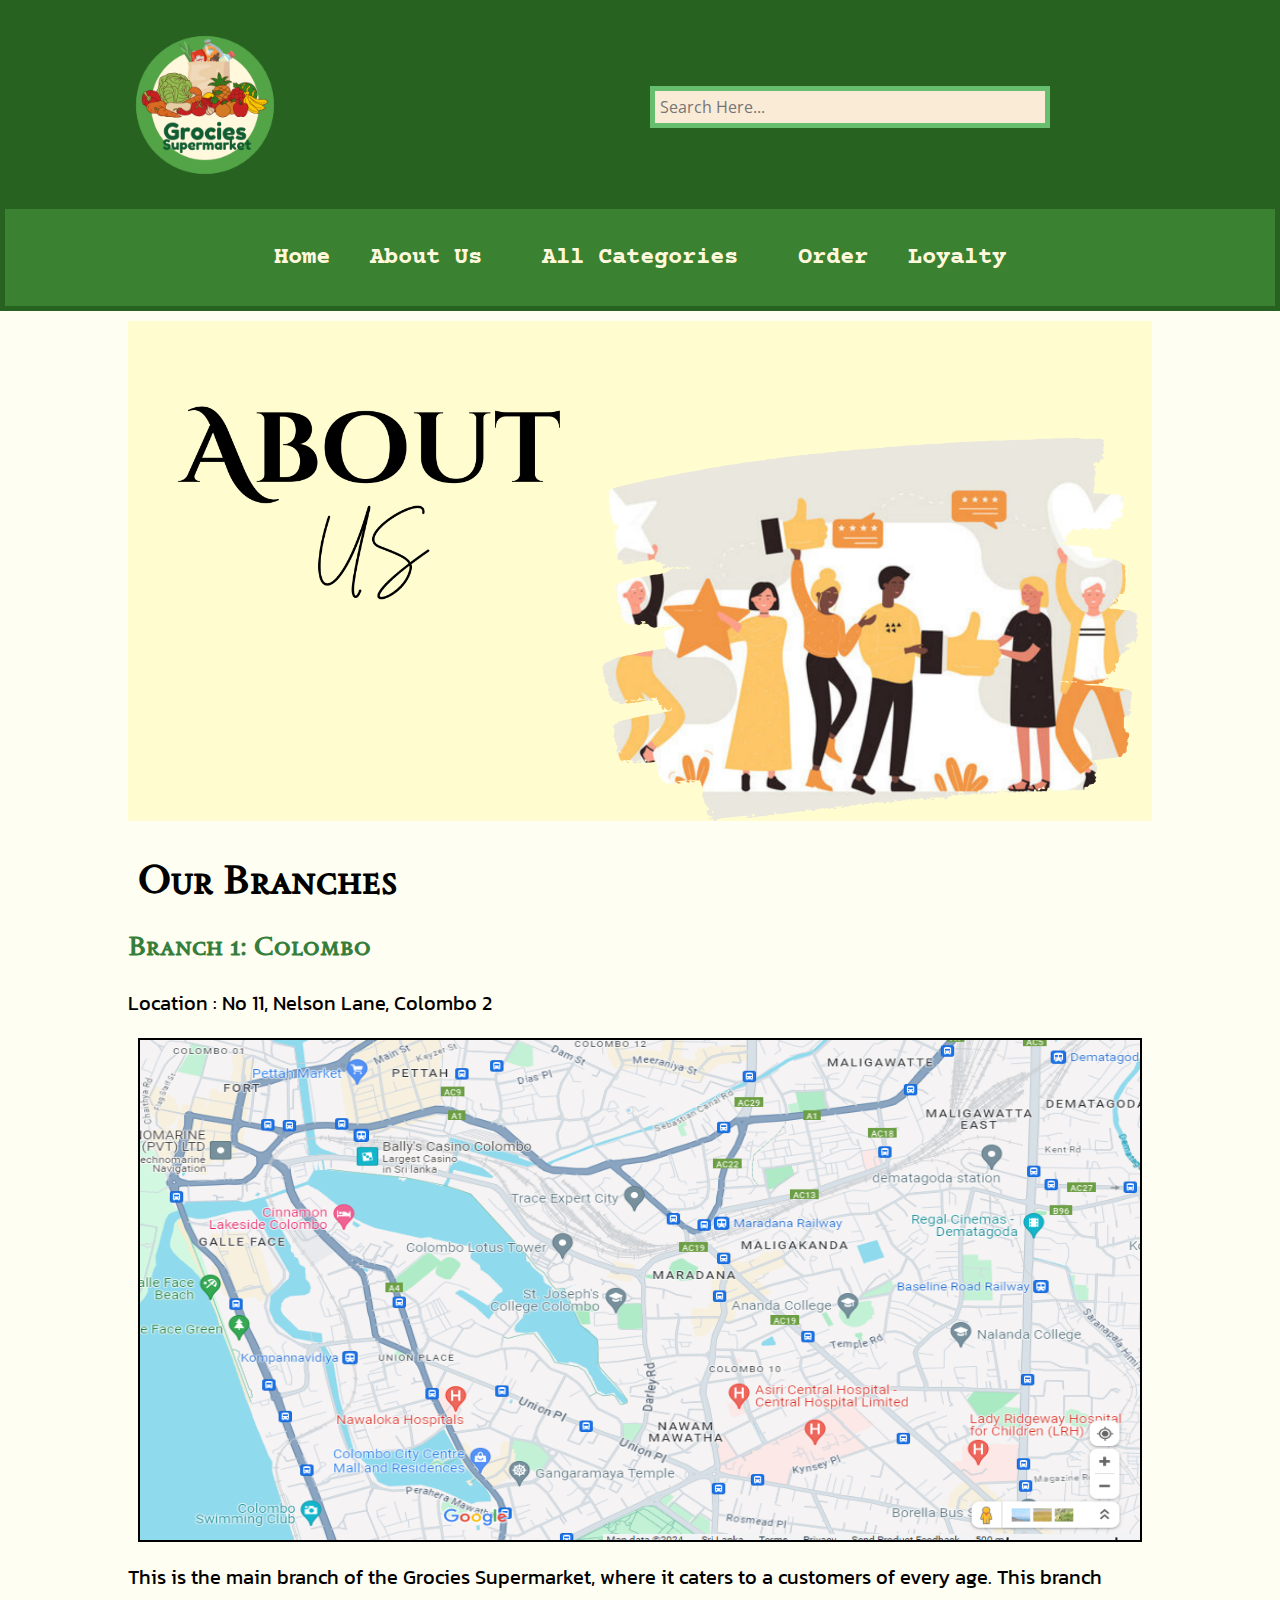
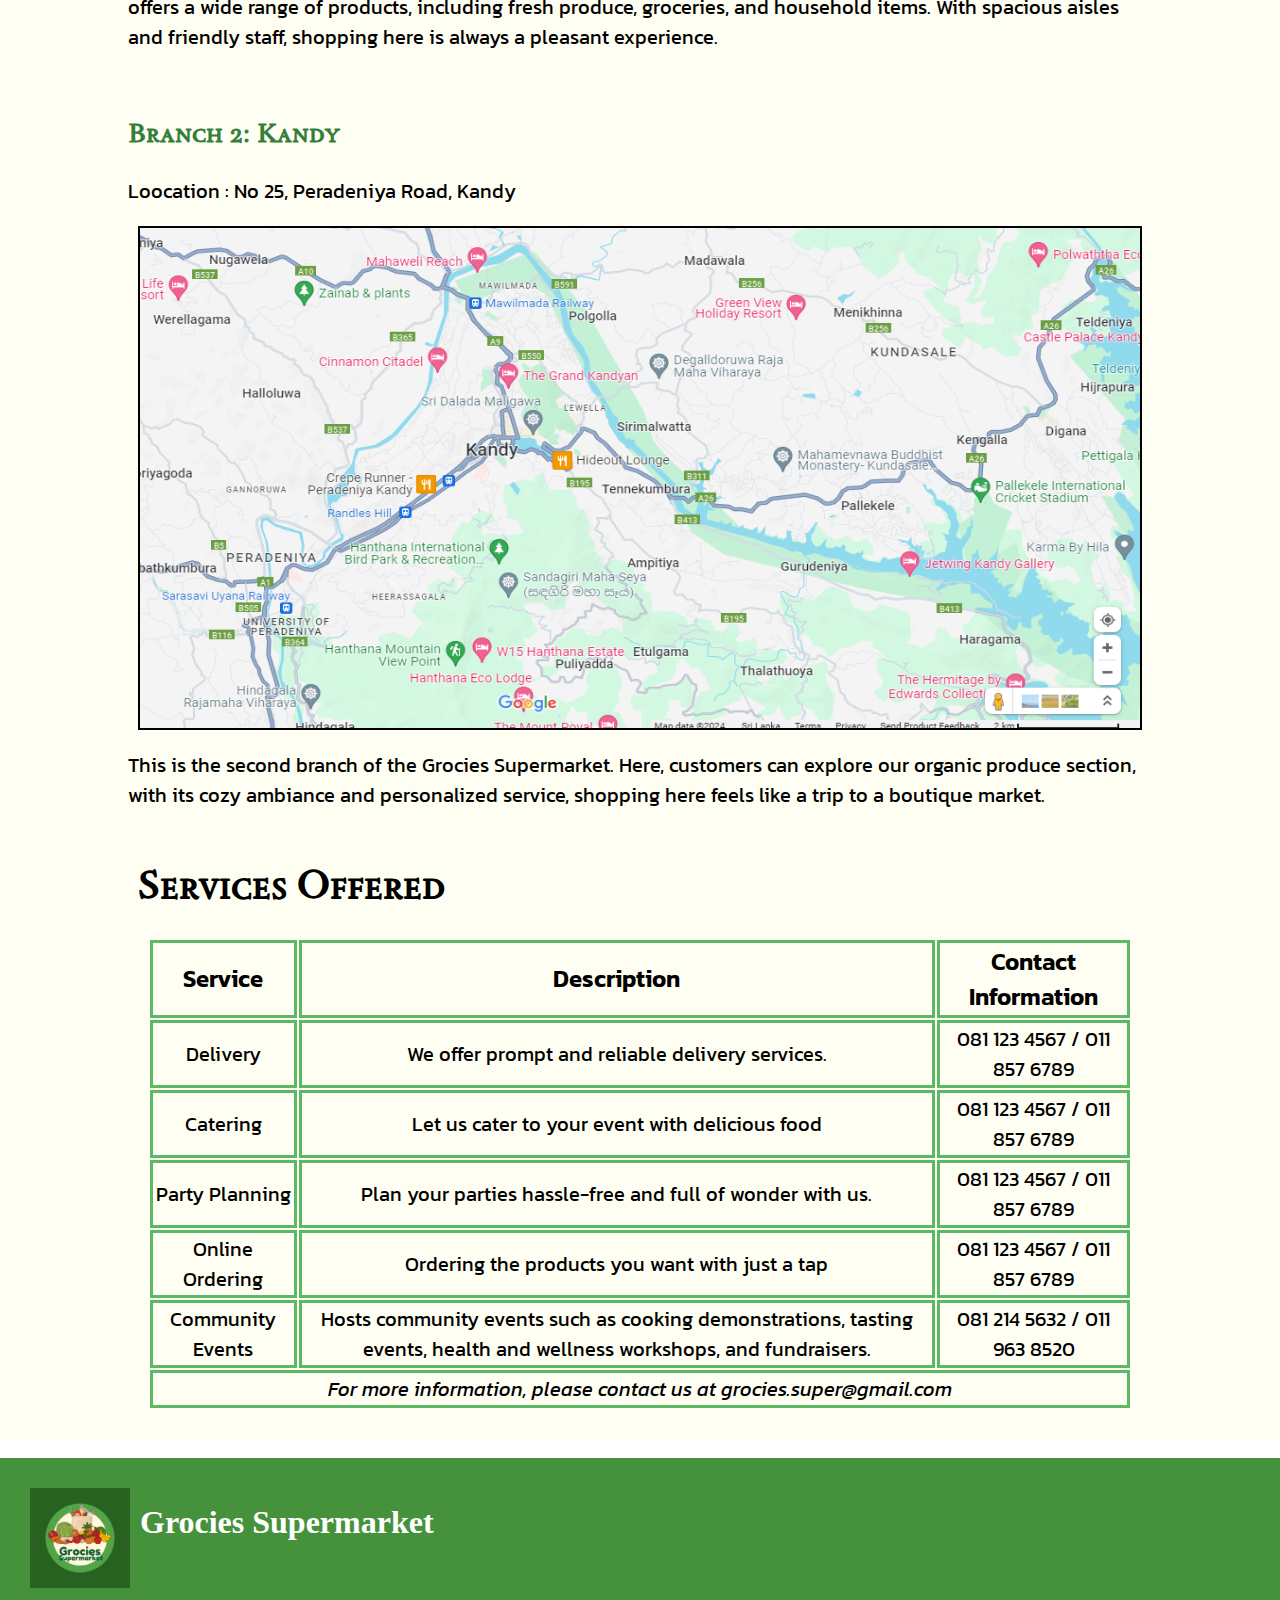
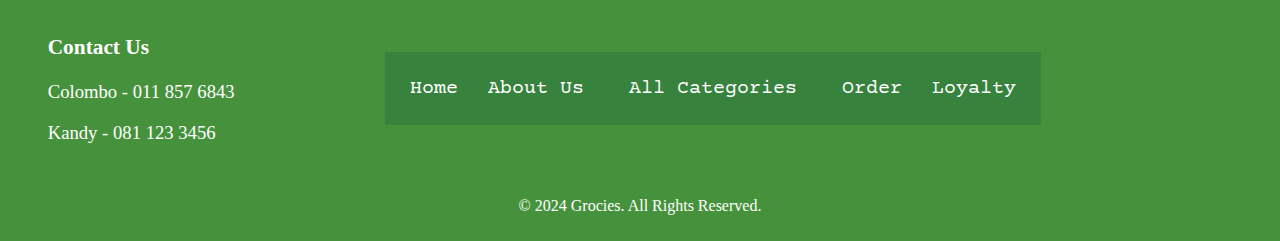
<file: About Us.html>
<!DOCTYPE html>
<html lang="en">
<head>
    <meta charset="UTF-8">
    <meta name="viewport" content="width=device-width, initial-scale=1.0">
    <title> Grocies </title>
    
    <!--Google Fonts-->
    <link rel="preconnect" href="https://fonts.googleapis.com">
    <link rel="preconnect" href="https://fonts.gstatic.com" crossorigin>
    <link href="https://fonts.googleapis.com/css2?family=Courier+Prime:ital,wght@0,400;0,700;1,400;1,700&family=Kanit:ital,wght@0,100;0,200;0,300;0,400;0,500;0,600;0,700;0,800;0,900;1,100;1,200;1,300;1,400;1,500;1,600;1,700;1,800;1,900&family=Open+Sans:ital,wght@0,300..800;1,300..800&family=Platypi:ital,wght@0,300..800;1,300..800&family=Playfair+Display:ital,wght@0,400..900;1,400..900&family=Poetsen+One&family=Poppins:ital,wght@0,100;0,200;0,300;0,400;0,500;0,600;0,700;0,800;0,900;1,100;1,200;1,300;1,400;1,500;1,600;1,700;1,800;1,900&family=Sedan+SC&family=Ubuntu:ital,wght@0,300;0,400;0,500;0,700;1,300;1,400;1,500;1,700&display=swap" rel="stylesheet">
    
    <!--Font Awesome icons-->
    <link rel="stylesheet" href="https://cdnjs.cloudflare.com/ajax/libs/font-awesome/6.5.2/css/all.min.css" integrity="sha512-SnH5WK+bZxgPHs44uWIX+LLJAJ9/2PkPKZ5QiAj6Ta86w+fsb2TkcmfRyVX3pBnMFcV7oQPJkl9QevSCWr3W6A==" crossorigin="anonymous" referrerpolicy="no-referrer" />
    
    <!--Stylesheets-->
    <link rel="stylesheet" href="./style.css" type="text/css">
    <link rel="stylesheet" href="./about us.css" type="text/css">
</head>

<body>

    <header>

        <section class="header">

            <!--Logo-->
            <a href="./index.html" target="_self"><img src="./Logo.png" alt="Logo" width="200" height="200"></a>

            <!--Icons-->  
            <section class="search">

                <!--Search Bar-->
                <input type="search" placeholder="Search Here..." name="search bar">

                <section class="icons">

                     <!--Search icon-->
                    <a href="#">
                    <i class="fa-solid fa-magnifying-glass fa-2xl" style="color: #ffffff;"></i>
                    </a>

                    <!--Cart icon-->
                    <a href="./Order.html">
                    <i class="fa-solid fa-cart-shopping fa-2xl" style="color: #ffffff;"></i>
                    </a>

                </section>

            </section>

        </section>

        <!--Navigation Bar-->
        <nav id="nav-bar">

           <a href="./index.html" target="_self"> Home </a> 
           <a href="./About Us.html" target="_self"> About Us </a>

            <!--Dropdown menu displaying all the product categories-->
            <section class="dropdown">

                <!--Dropdown Menu-->
                <a href="#" target="_self">  All Categories </a>

                <section class="dropdown-content">

                    <a href="#" target="_self"> Beverages </a>
                    <a href="./Cosmetic.html" target="_self"> Cosmetics & Skin Care </a>
                    <a href="./Dairy.html" target="_self"> Dairy </a>
                    <a href="#" target="_self"> Frozen Food </a>
                    <a href="#" target="_self"> Fruits </a>
                    <a href="#" target="_self"> Gift Vouchers </a>
                    <a href="#" target="_self"> Household Items </a>
                    <a href="./Vegetables.html" target="_self"> Vegetables</a>

                </section>

            </section>

            <a href="./Order.html" target="_self"> Order </a>
            <a href="./Loyalty.html" target="_self"> Loyalty </a>

        </nav>

    </header>

    <main>

        <!-- Introduction -->
        <section id="intro-about">
            
            <img src="./About Us Banner.png" alt="About Us Banner" width="100%" height="500">
        
        </section>

        <!---Branches-->
        <section class="branches">

            <h2> Our Branches </h2>
            
            <!--Branch 1-->
            <section>

                <h3> Branch 1: Colombo </h3>
                <p> Location : No 11, Nelson Lane, Colombo 2 </p>
                
                <!--Map of the branch 1-->
                <section>
                    
                    <img src="./Colombo Branch.png" alt="Colombo Branch Map">
                
                </section>
                
                <p> This is the main branch of the Grocies Supermarket, where it caters to a customers of every age. This branch offers a wide range of products, including fresh produce, groceries, and household items. With spacious aisles and friendly staff, shopping here is always a pleasant experience. </p>
            
            </section>

            <br>

            <!--Branch 2-->
            <section>
                
                <h3> Branch 2: Kandy </h3>
                <p> Loocation : No 25, Peradeniya Road, Kandy </p>
                
                <!--Map of the branch 2-->
                <section>

                    <img src="./Kandy Branch.png" alt="Kandy Branch Map">
                
                </section>
                
                <p> This is the second branch of the Grocies Supermarket. Here, customers can explore our organic produce section, with its cozy ambiance and personalized service, shopping here feels like a trip to a boutique market. </p>
            
            </section>

        </section>

        <!--Services in a table-->
        <section class="table">

            <h2> Services Offered </h2>

            <table>

                <thead>

                    <tr>

                        <td> Service </td>
                        <td> Description </td>
                        <td> Contact Information </td>
                        
                    </tr>

                </thead>

                <tbody>

                    <tr>

                        <td> Delivery </td>
                        <td> We offer prompt and reliable delivery services. </td>
                        <td> 081 123 4567 / 011 857 6789 </td>

                    </tr>

                    <tr>

                        <td> Catering </td>
                        <td> Let us cater to your event with delicious food </td>
                        <td> 081 123 4567 / 011 857 6789 </td>

                    </tr>

                    <tr>

                        <td> Party Planning </td>
                        <td> Plan your parties hassle-free and full of wonder with us. </td>
                        <td> 081 123 4567 / 011 857 6789 </td>

                    </tr>

                    <tr>

                        <td> Online Ordering </td>
                        <td> Ordering the products you want with just a tap </td>
                        <td> 081 123 4567 / 011 857 6789 </td>

                    </tr>

                    <tr>

                        <td> Community Events </td>
                        <td> Hosts community events such as cooking demonstrations, tasting events, health and wellness workshops, and fundraisers. </td>
                        <td> 081 214 5632 / 011 963 8520 </td>
                    </tr>

                </tbody>

                <tfoot>

                    <tr>

                        <td colspan="3"> For more information,  please contact us at grocies.super@gmail.com </td>

                    </tr>

                </tfoot>

            </table>

        </section>

    </main>
    
    <br>

    <footer>

        <section>

            <!--Logo and the name-->   

            <section class="footer-logo">

                <!--Footer Logo-->
                <a href="./index.html">
                    <img src="./Logo.png" alt="logo" width="100" height="100"> 
                </a>  
                
                <!--Name-->
                <a href="./index.html">
                    <h2> Grocies Supermarket </h2>
                </a>

            </section>

            <!--Contact Information and Social Media-->

            <section class="footer-container">

                <!--Contact Information-->

                <section id="contact">

                    <h3> Contact Us</h3>
                    <p> Colombo - 011 857 6843 </p>
                    <p> Kandy - 081 123 3456</p>
                
                </section>

                <br>
            
                <!--Navigation Bar at the footer-->
                <section class="footer-nav">

                    <a href="./index.html" target="_self"> Home </a>
                    <a href="./About Us.html" target="_self"> About Us </a>

                    <!--Dropup menu displaying all the product categories-->
                    <section id="dropup">

                        <!--Dropup Menu-->
                        <a href="#" target="_self">  All Categories </a>
                        
                        <section id="dropup-content">
                            <a href="#" target="_self"> Beverages </a>
                            <a href="./Cosmetic.html" target="_self"> Cosmetics & Skin Care </a>
                            <a href="./Dairy.html" target="_self"> Dairy </a>
                            <a href="#" target="_self"> Frozen Food </a>
                            <a href="#" target="_self"> Fruits </a>
                            <a href="#" target="_self"> Gift Vouchers </a>
                            <a href="#" target="_self"> Household Items </a>
                            <a href="./Vegetables.html" target="_self"> Vegetables</a>
                        </section>

                    </section>

                    <a href="./Order.html" target="_self"> Order </a>
                    <a href="./Loyalty.html" target="_self"> Loyalty </a>

                </section>

                <br>
            
                <!--Social Media links-->

                <section class="social">

                    <!--Facebook Icon-->
                    <a href="#">
                        <i class="fa-brands fa-facebook fa-xl" style="color: #ffffff;"></i>
                    </a>

                    <!--Instagram Icon-->
                    <a href="#">
                        <i class="fa-brands fa-instagram fa-xl" style="color: #ffffff;"></i>
                    </a>

                    <!--Twitter Icon-->
                    <a href="#">
                        <i class="fa-brands fa-twitter fa-xl" style="color: #ffffff;"></i>
                    </a>

                    <!--Tiktok Icon-->
                    <a href="#">
                        <i class="fa-brands fa-tiktok fa-xl" style="color: #ffffff;"></i>
                    </a>

                </section>

            </section>

            <br>

            <!--Copyright-->

            <section class="copy">
                <p> &copy; 2024 Grocies. All Rights Reserved. </p>
            </section>

        </section>   

    </footer>

</body>

</html>
</file>
<file: style.css>
/*Stylesheet for Header, Body and Footer*/

/*Styling the Body*/
body{
    background-color: #fff;
    margin: auto;
}

/*Styling the Header*/
header{
    background-color: #276221;
    padding: 5px;
}

/*Styling the header section*/
.header{
    display: flex;
    justify-content: space-between;
    width: 100%;
    max-width: 1070px;
    margin: auto;
}

/*Styling the Search Section*/
.search{
    align-items: center;
    display: flex;

}

/*Styling the Search Bar*/
.search input{
    padding: 5px;
    font-family: "Open Sans", sans-serif;
    color: #000000;
    font-size: 12pt;
    border: 5px;
    border-color: #67be6e;
    border-style: solid;
    margin: 20px;
    background-color: antiquewhite;
    width: 400px;
}

/*Styling the Icons Section*/
.icons{
    display: grid;
    grid-template-columns: auto auto;
    grid-gap: 25px;
}

/*Styling the links in the Icons Section*/
.icons a{
    width: 40px;
    height: 40px;
    display: flex;
    justify-content: center;
    align-items: center;
    position: relative;
    text-decoration: none;
}

/*Styling the Navigation Bar in the Header*/
nav{
    display: flex;
    justify-content: center;
    background-color: #3b8132;
    padding: 15px;
    font-family: "Courier Prime", monospace;
    font-size: 18pt;
    font-weight: 700;
}

/*Styling the links in the Navigation Bar*/
nav a{
    color: cornsilk;
    text-decoration: none;
    padding: 20px;

    &:hover{
        color: burlywood;
    }

    &:active{
        color: #a0a214;
    }
}

/*Positioning the Dropdown Menu*/
.dropdown{
    padding: 20px;
}

/*Styling the content of the Dropdown Menu & Dropup Menu*/
.dropdown-content, #dropup-content{
    display: none;
    position: absolute;
    background-color: #3b8132;
}

/*Styling the links of the dropdown menu & dropup menu*/
.dropdown-content a , #dropup-content a{
    z-index: 500;
    text-decoration: none;
    display: block;
    text-align: justify;
    padding: 12px 16px;
}

/*Styling the colour of the links when the cursur hovers over it */
.dropdown a:hover{
    color: burlywood;
}

/*Styling the dropdown & dropup contents*/
.dropdown:hover .dropdown-content , #dropup:hover #dropup-content{
    display: block;
}

/*Styling the Footer*/
footer{
    background-color: #46923c;
    padding: 10px;
}

footer, .footer-logo a, #contct h3{
    color: #fff;
}

/*Styling the Logo and the name*/
.footer-logo{
    display: flex;
    padding: 10px;
}

/*Styling the logo in the footer*/
.footer-logo a img{
    padding: 10px;
}

/*Styling the name*/
.footer-logo a{
    text-decoration: none;
    font-size: 16pt;
}

/*Styling the container in the footer*/
.footer-container{
    display: flex;
    flex-direction: row;
    justify-content: space-around;
    align-items: center;
}

/*Styling the Contact section*/
#contact h3{
    font-size: 16pt;
}

#contact p{
    font-size: 14pt;
}

/*Styling the Navigation Bar in the Footer*/
.footer-nav{
    display: flex;
    justify-content: center;
    background-color: #37833e;
    padding: 10px;
    font-family: "Courier Prime", monospace;
    font-size: 15pt;
    font-weight: 300;
}

/*Styling the links navigation bar in the footer*/
.footer-nav a{
    color: #ffffff;
    text-decoration: none;
    padding: 15px;

    &:hover{
        color: #d2b48c;
    }
}

/*Styling the Dropup Menu*/
#dropup{
    padding: 15px;
    position: relative;
    display: inline-block;
}

/*Styling the content of the Dropup Menu*/
#dropup-content{
    bottom: 50px;
    background-color: #37833e;
}

/*Styling the Social Media section*/
.social a{
    text-decoration: none;
    margin: 5px;
}

/*Styling the Copyright Section*/
.copy{
    text-align: center;
}



/*Mobile Resposiveness*/

/*Responsive Header and Footer*/
@media screen and (max-width: 425px) {
    .header,
    footer{
        width: 100%;
    }
}

/*Header at 768px Responsiveness*/
@media screen and (max-width: 768px) {

    /*Header*/
    .header{
        flex-direction: column;
    }

    /*Search Bar*/
    .search input{
        width: 350px;
        padding: 10px;
    }
}

/*earch Bar at 425px Responsiveness*/
@media screen and (max-width: 425px) {

    .search input{
        width: 150px;
        padding: 8px;
    }
}

/*Responsive Navigation Bar*/
@media screen and (max-width: 680px) {

    /*Navigation Bars in the header and the footer*/
    nav{
        flex-direction: column;
        font-size: 2em;
    }

    /*Dropdown menu*/
    .dropdown{
        padding: 5px;
    }

}

/*Footer at 1050px Responsiveness*/
@media screen and (max-width: 1050px) {

    /*Footer-container*/
    .footer-container{
        display: flex;
        flex-direction: column;
        font-size: 2em;
    }

    /*Text in the footer-nav*/
    .footer-nav{
        display: none;
    }

    /*copy class in the footer*/
    .copy{
        font-size: 20pt;
    }
}
</file>
<file: about us.css>
/*About Us page CSS*/

/*Styling the main area*/
main{
    background-color: #fffef2;
}


/*Styling the placing of content in the page*/
#intro-about, .branches, .table{
    width: 80%;
    margin: 0 auto;
    padding: 10px 0;
}

/*Styling the branches section*/
.branches img{
    width: 1000px;
    height: 500px;
    display: block;
    margin: 0 auto;
    border: 2px solid;
}

/*Styling the hradings in the main and braches section*/
main h2, .branches h3{
    font-family: "Sedan SC", sans-serif;
    font-weight: 600; 
}

/*Styling the heading-2 in main section*/
main h2{
    font-size: 40px;
    margin: 10px;
}

/*Styling the heading-3 in branches section*/
.branches h3{
    color: #357e3b;
    font-size: 20pt;  
}

/*Styling the paragraphs in branches section*/
.branches p{
    font-size: 15pt;
}

/*Styling the paragraph and the table data*/
.branches p, table thead tr td, table td{
    font-family: "Kanit", sans-serif;
}

.branches p, table td{
    font-weight: 400;
}

/*Styling the table*/
table{
    width: 100%;
    padding: 20px;

}

/*Styling the table head and table data */
thead, td{
    border: 3px solid #5bb963;
}

/*Styling the text in the table data in the table header & footer*/
table thead tr td,
table tfoot tr td{
    text-align: center;
}

/*Styling the table head text*/
table thead tr td{
    font-size: 18pt;
    font-weight: 600;
}

/*Styling the text in table data*/
td{
    font-size: 15pt;
    text-align: center;
}

/*Styling the text in the table data in the table footer*/
tfoot td{
    font-style: italic;
}



/*Mobile Responsiveness*/

/*Images of the intro-about and branches sections at 1180px Responsiveness*/
@media screen and (max-width: 1180px) {
    #intro-about img,
    .branches img{
        width: 100%;
        height: 300px;
    }
}

/*Images of the intro-about and branches sections at 650px Responsiveness*/
@media screen and (max-width: 650px) {
    
    #intro-about img,
    .branches img{
        width: 650px;
        height: 450px;
    }
}

/*Headings and Paragraphs at 820px Responsiveness*/
@media screen and (max-width: 820px) {

    .branches h2{
        font-size: 4em;
    }

    .branches h3{
        font-size: 3em;
    }

    .branches p{
        font-size: 2em;
    }
}

/*Headings and Paragraphs at 500px Responsiveness*/
@media screen and (max-width: 500px) {
    .branches h2{
        font-size: 4em;
    }

    .branches h3{
        font-size: 4em;
    }

    .branches p{
        font-size: 3em;
        text-align: justify;
    }
}

/*Table at 768px Responsiveness*/
@media screen and (max-width: 768px) {

    /*Heading 2 in table class*/
    .table h2{
        font-size: 2em;
    }

    /*Table*/
    table{
        margin: 0 auto;
        overflow-x: auto;
    }

    /*Table Head table data*/
    table thead tr td{
        font-size: 2em;
        font-weight: 500;
        letter-spacing: 3px;
    }

    /*Table data in table head and table body*/
    table thead tr td,
    table tbody tr td{
        padding: 0.5em;
    }

    /*Table data in table body*/
    table tbody tr td{
        font-size: 20pt;
    }
    
    table tfoot tr td{
        font-size: 20pt;
    }

}

/*Table at 500px Responsiveness*/
@media screen and (max-width: 425px) {

    .table{
        margin: 0 auto;
    }

    /*Heading 2 in table class*/
    .table h2{
        font-size: 3em;
    }

    /*Table Head table data*/
    table thead tr td{
        font-size: 25pt;
    }

    /*Table data in table head and table body*/
    table thead tr td,
    table tbody tr td{
        padding: 0.25em;
    }

    /*Table data in table body*/
    table tbody tr td{
        font-size: 25pt;
    }

    table tfoot tr td{
        font-size: 25pt;
    }

}
</file>
